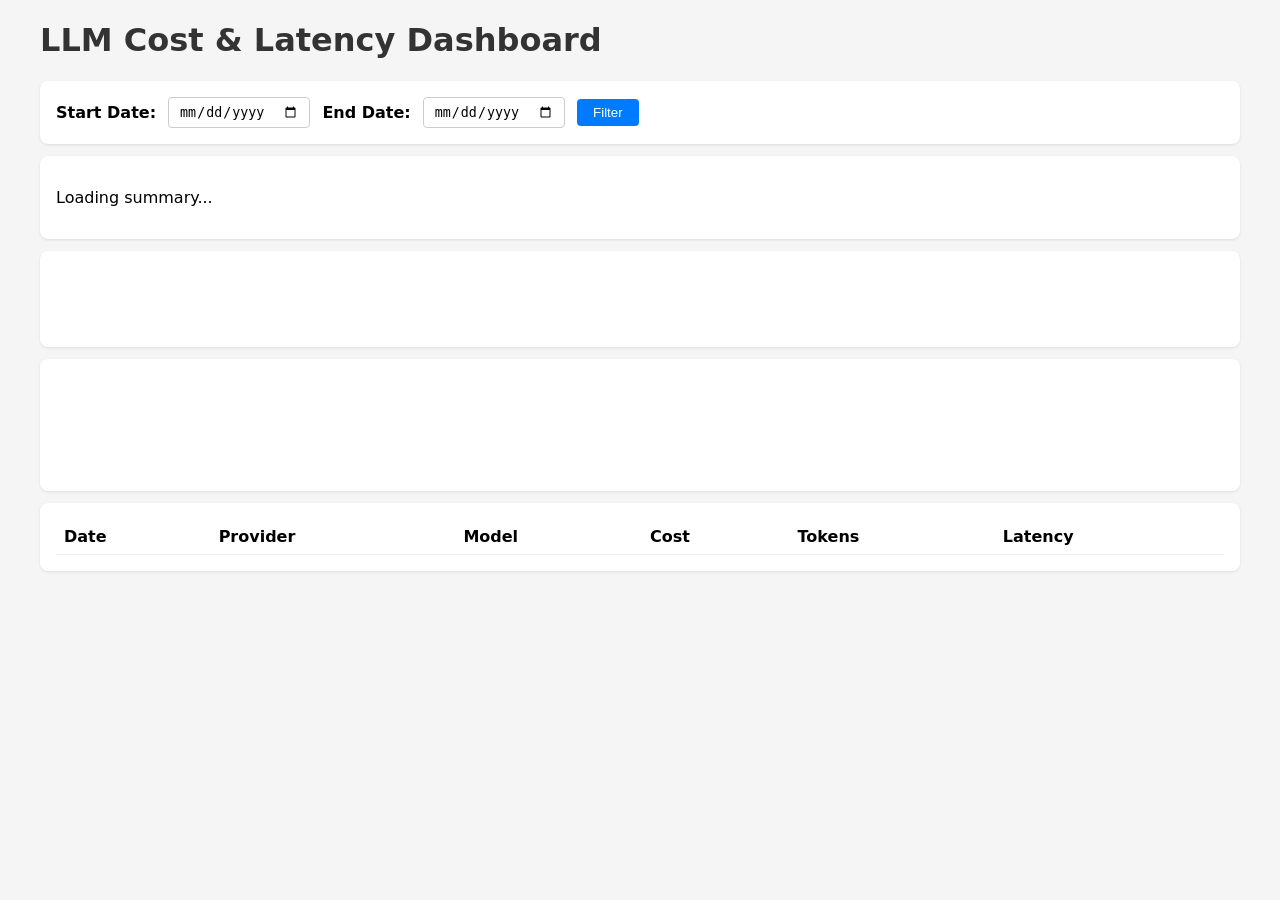
<file: src/ai_vibe_coding/static/cost_dashboard.html>
<!DOCTYPE html>
<html lang="en">
<head>
    <meta charset="UTF-8">
    <meta name="viewport" content="width=device-width, initial-scale=1.0">
    <meta http-equiv="refresh" content="300">
    <title>LLM Cost & Latency Dashboard</title>
    <style>
        body { font-family: system-ui, sans-serif; margin: 20px; background: #f5f5f5; }
        .container { max-width: 1200px; margin: auto; }
        h1 { color: #333; }
        .card { background: white; border-radius: 8px; padding: 16px; margin: 12px 0; box-shadow: 0 1px 3px rgba(0,0,0,0.1); }
        .sparkline { width: 100%; height: 60px; }
        .bar-chart { display: flex; align-items: flex-end; gap: 4px; height: 100px; }
        table { width: 100%; border-collapse: collapse; }
        th, td { text-align: left; padding: 8px; border-bottom: 1px solid #eee; }
        .date-range { display: flex; gap: 12px; align-items: center; flex-wrap: wrap; }
        .date-range label { font-weight: 600; }
        .date-range input { padding: 6px 10px; border: 1px solid #ccc; border-radius: 4px; }
        .date-range button { padding: 6px 16px; background: #007bff; color: white; border: none; border-radius: 4px; cursor: pointer; }
        .date-range button:hover { background: #0056b3; }
    </style>
</head>
<body>
    <div class="container">
        <h1>LLM Cost & Latency Dashboard</h1>
        <!-- Date range filter -->
        <div class="card">
            <div class="date-range">
                <label for="start_date">Start Date:</label>
                <input type="date" id="start_date" name="start_date">
                <label for="end_date">End Date:</label>
                <input type="date" id="end_date" name="end_date">
                <button id="filter-btn" onclick="applyDateFilter()">Filter</button>
            </div>
        </div>
        <!-- Summary card -->
        <div class="card" id="summary-card">
            <p>Loading summary...</p>
        </div>
        <!-- Sparkline / chart area -->
        <div class="card" id="sparkline-card">
            <svg class="sparkline" viewBox="0 0 200 60"></svg>
        </div>
        <div class="card" id="chart-card">
            <div class="bar-chart"></div>
        </div>
        <!-- Data table -->
        <div class="card" id="table-card">
            <table>
                <thead>
                    <tr>
                        <th>Date</th>
                        <th>Provider</th>
                        <th>Model</th>
                        <th>Cost</th>
                        <th>Tokens</th>
                        <th>Latency</th>
                    </tr>
                </thead>
                <tbody></tbody>
            </table>
        </div>
    </div>
    <script>
        // Auto-refresh every 30 seconds
        setInterval(function() {
            location.reload();
        }, 30000);

        function applyDateFilter() {
            var startDate = document.getElementById('start_date').value;
            var endDate = document.getElementById('end_date').value;
            // Filtering logic will be implemented by the developer
            console.log('Filter: ' + startDate + ' to ' + endDate);
        }
    </script>
</body>
</html>
</file>
